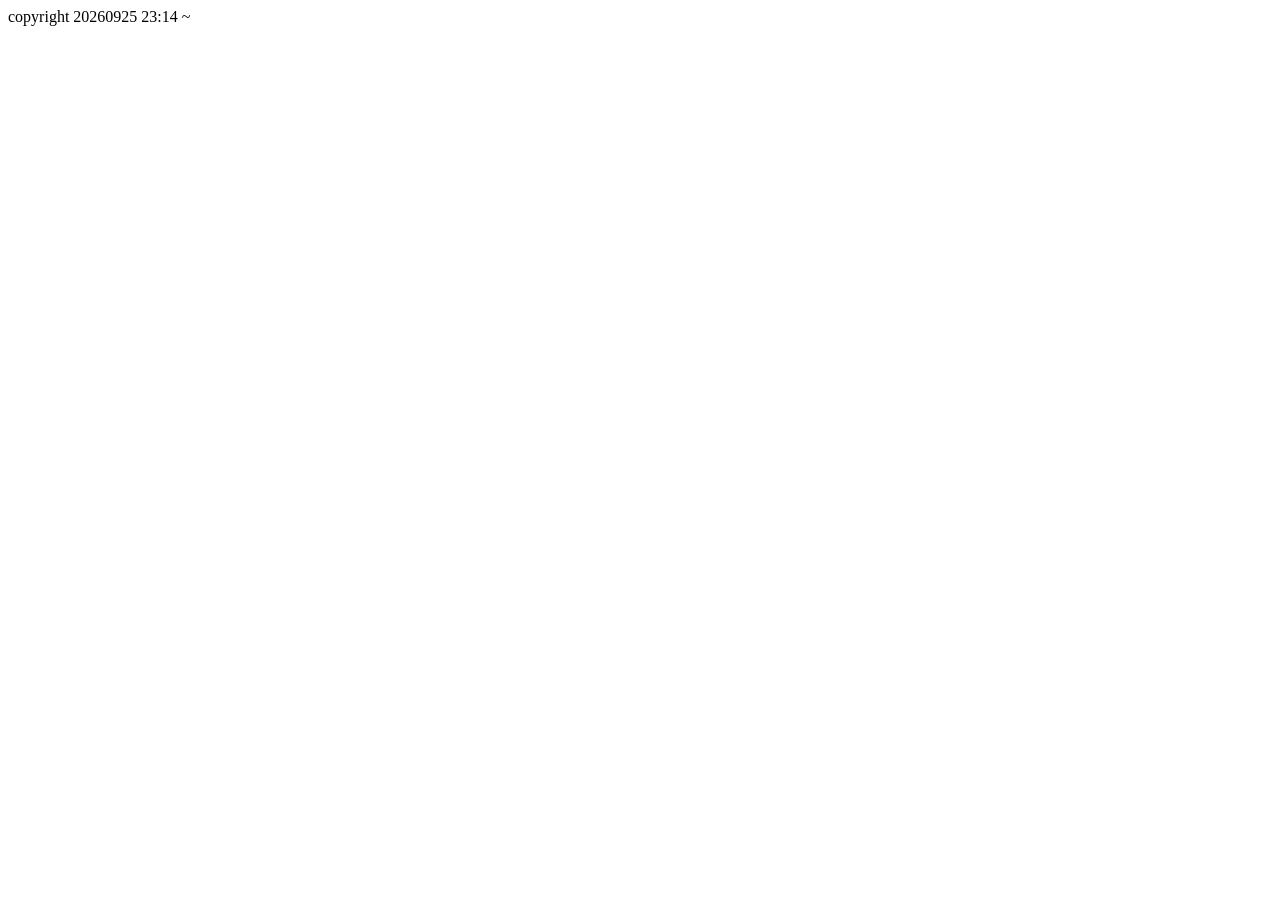
<file: demo/src/main/resources/templates/fragments/footer.html>
<!DOCTYPE html>
<html lang="ko" xmlns:th="http://www.thymeleaf.org">
<head>
    <meta charset="UTF-8">
    <meta name="viewport" content="width=device-width, initial-scale=1.0">
    <link rel="stylesheet" th:href="@{style/fragments/footer.css}">
</head>
<body>
    <div class="footer" th:fragment="footerFragment">
        <page class="page-number">
            
        </page>
        <footer>copyright 20260925 23:14 ~</footer>
    </div>
</body>
</html>
</file>
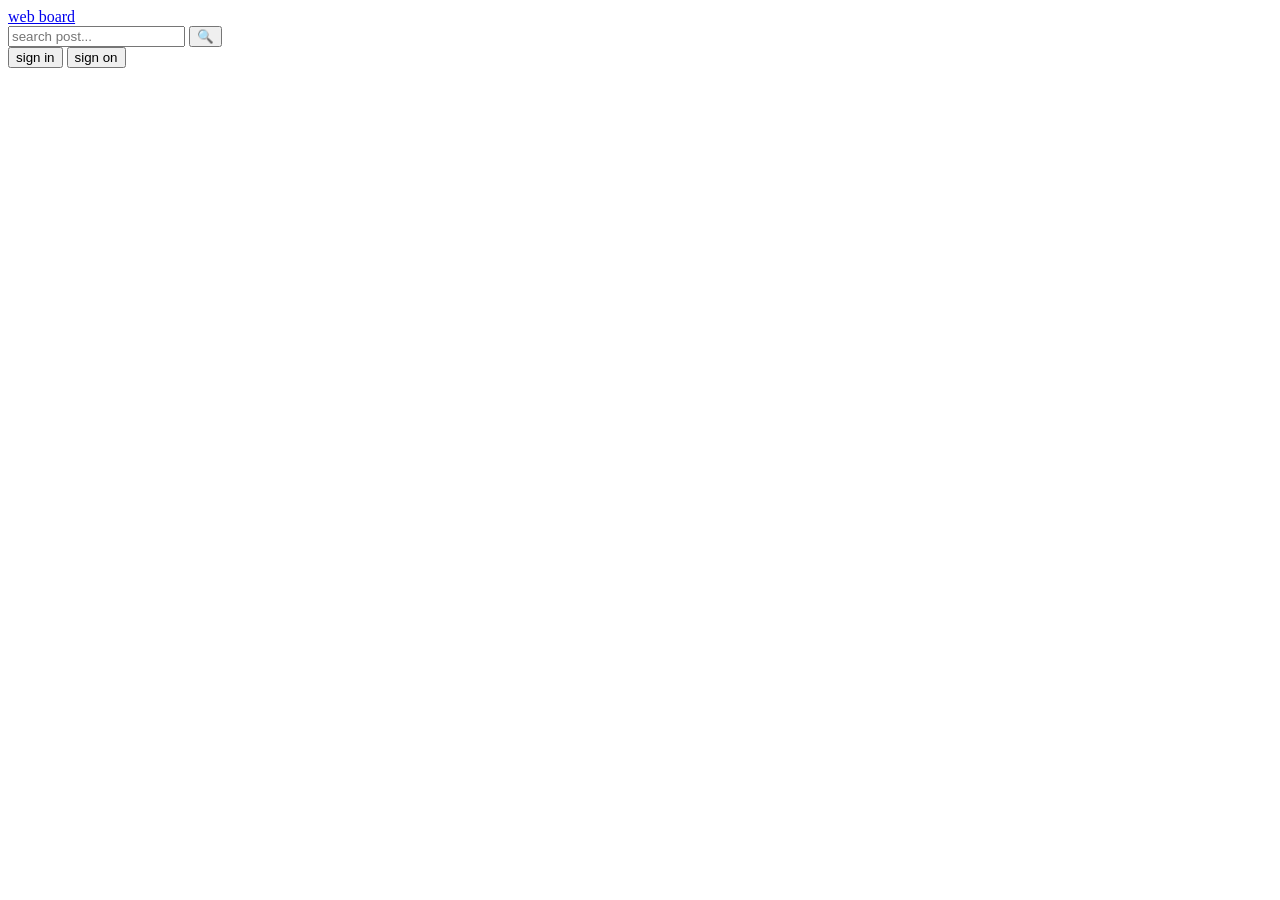
<file: demo/src/main/resources/templates/fragments/header.html>
<!DOCTYPE html>
<html lang="ko" xmlns:th="http://www.thymeleaf.org">

<head>
    <meta charset="UTF-8">
    <meta name="viewport" content="width=device-width, initial-scale=1.0">

    <link rel="stylesheet" th:href="@{/style/fragments/header.css}">
</head>

<body>

<header class="header" th:fragment="headerFragment">
    <nav class="nav">

        <!-- logo -->
        <a href="/" class="page-title">
            web board
        </a>

        <!-- search -->
        <div class="search-bar">
            <input
                type="text"
                id="inputSearch"
                class="search-input"
                placeholder="search post..."
            >
            <button class="search-button" type="button">
                🔍
            </button>
        </div>

        <!--sign in / sign on -->
        <div class="sign-group">
            <button class="sign-in" id="signIn">
                sign in
            </button>

            <button class="sign-up" id="signUp">
                sign on
            </button>
        </div>

    </nav>
</header>

</body>
</html>
</file>
